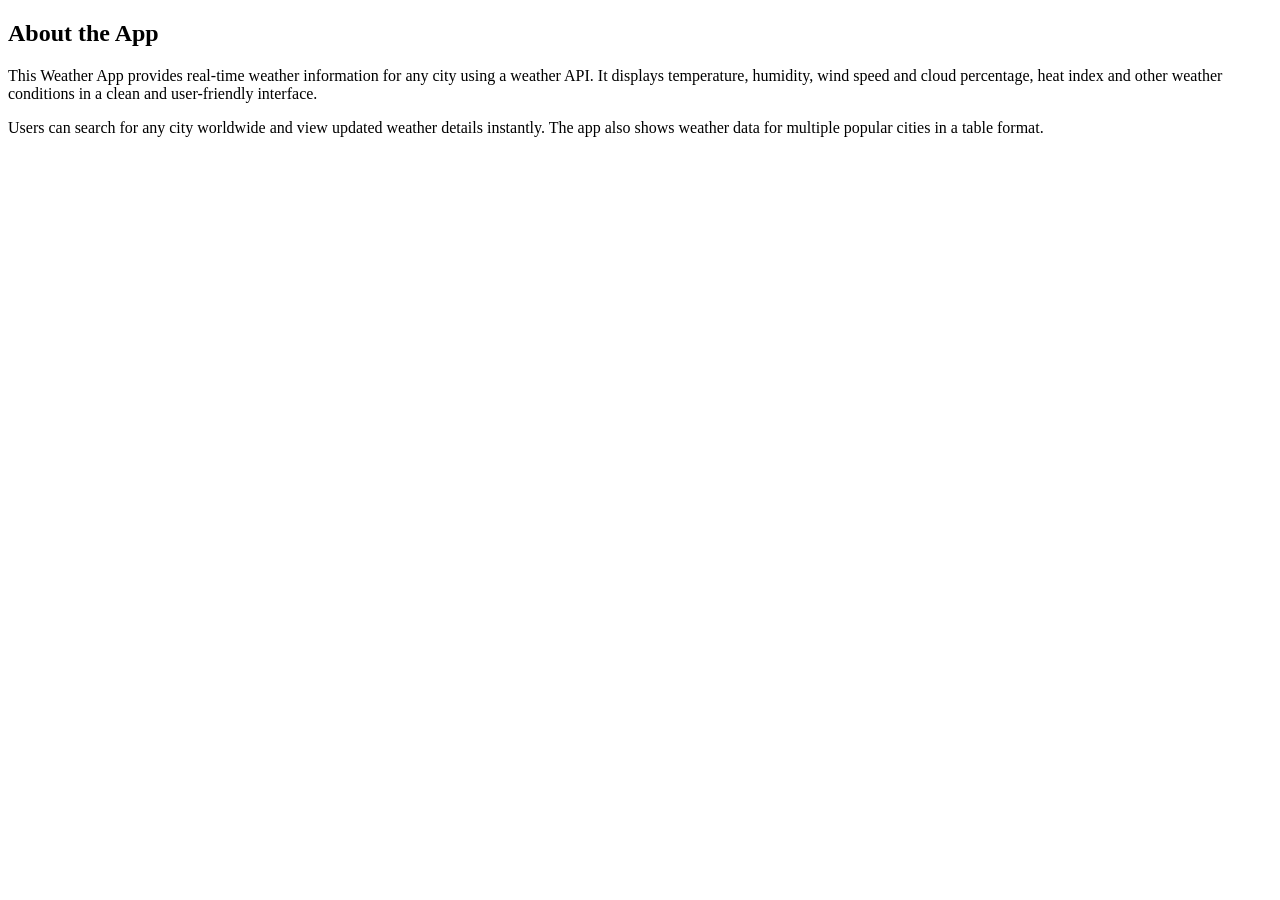
<file: tab/about.html>
<!DOCTYPE html>
<html lang="en">
<head>
    <meta charset="UTF-8">
    <meta name="viewport" content="width=device-width, initial-scale=1.0">
    <title>Document</title>
</head>
<body>
    <h2>About the App</h2>
    <p>This Weather App provides real-time weather information for any city using a weather API. It displays temperature, humidity, wind speed and cloud percentage, heat index and other weather conditions in a clean and user-friendly interface.</p>
    <p>Users can search for any city worldwide and view updated weather details instantly. The app also shows weather data for multiple popular cities in a table format.</p>
</body>
</html>
</file>
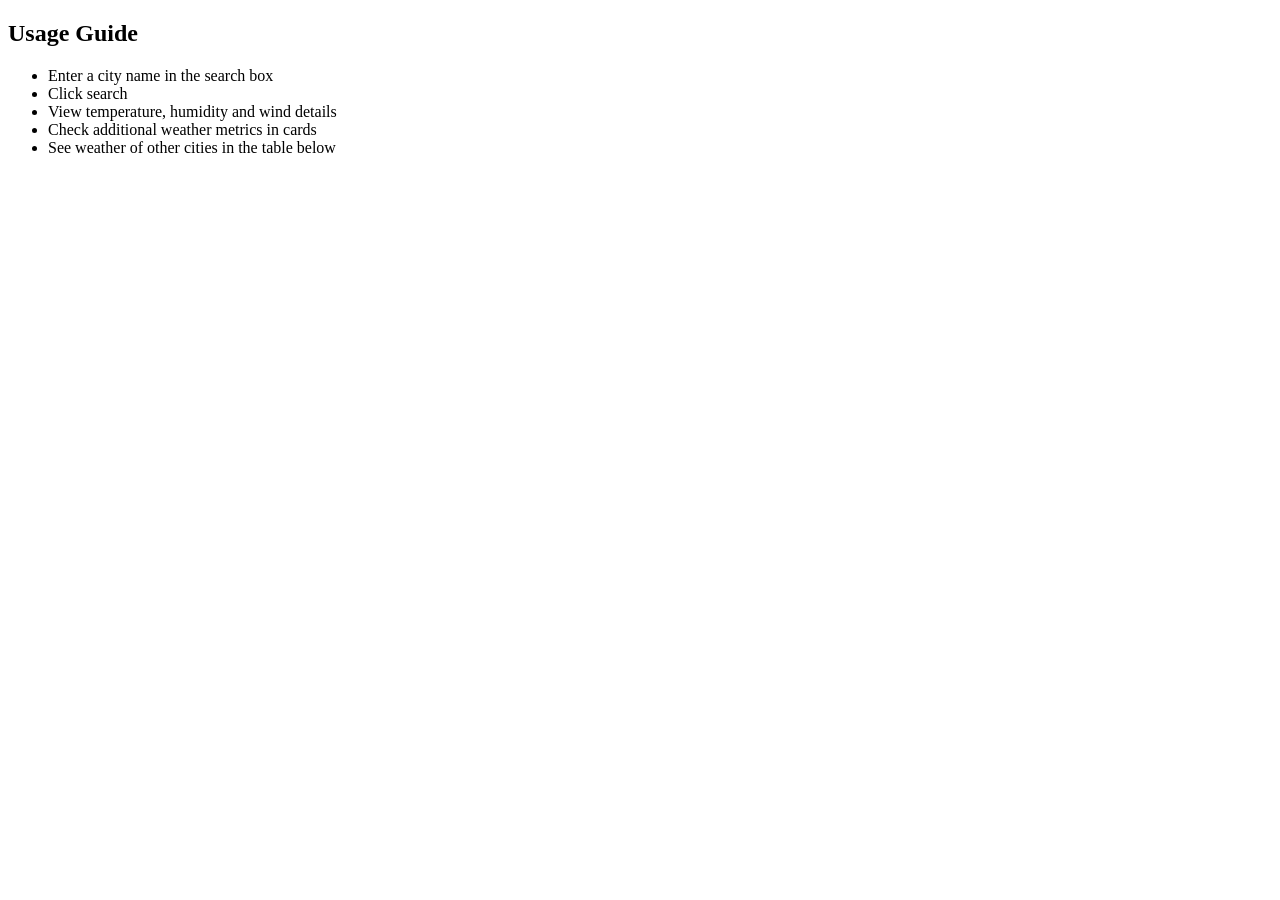
<file: tab/usage.html>
<!DOCTYPE html>
<html lang="en">
<head>
    <meta charset="UTF-8">
    <meta name="viewport" content="width=device-width, initial-scale=1.0">
    <title>Document</title>
</head>
<body>
    <h2>Usage Guide</h2>
    <ul>
        <li>Enter a city name in the search box</li>
        <li>Click search</li>
        <li>View temperature, humidity and wind details</li>
        <li>Check additional weather metrics in cards</li>
        <li>See weather of other cities in the table below</li>
    </ul>
</body>
</html>
</file>
